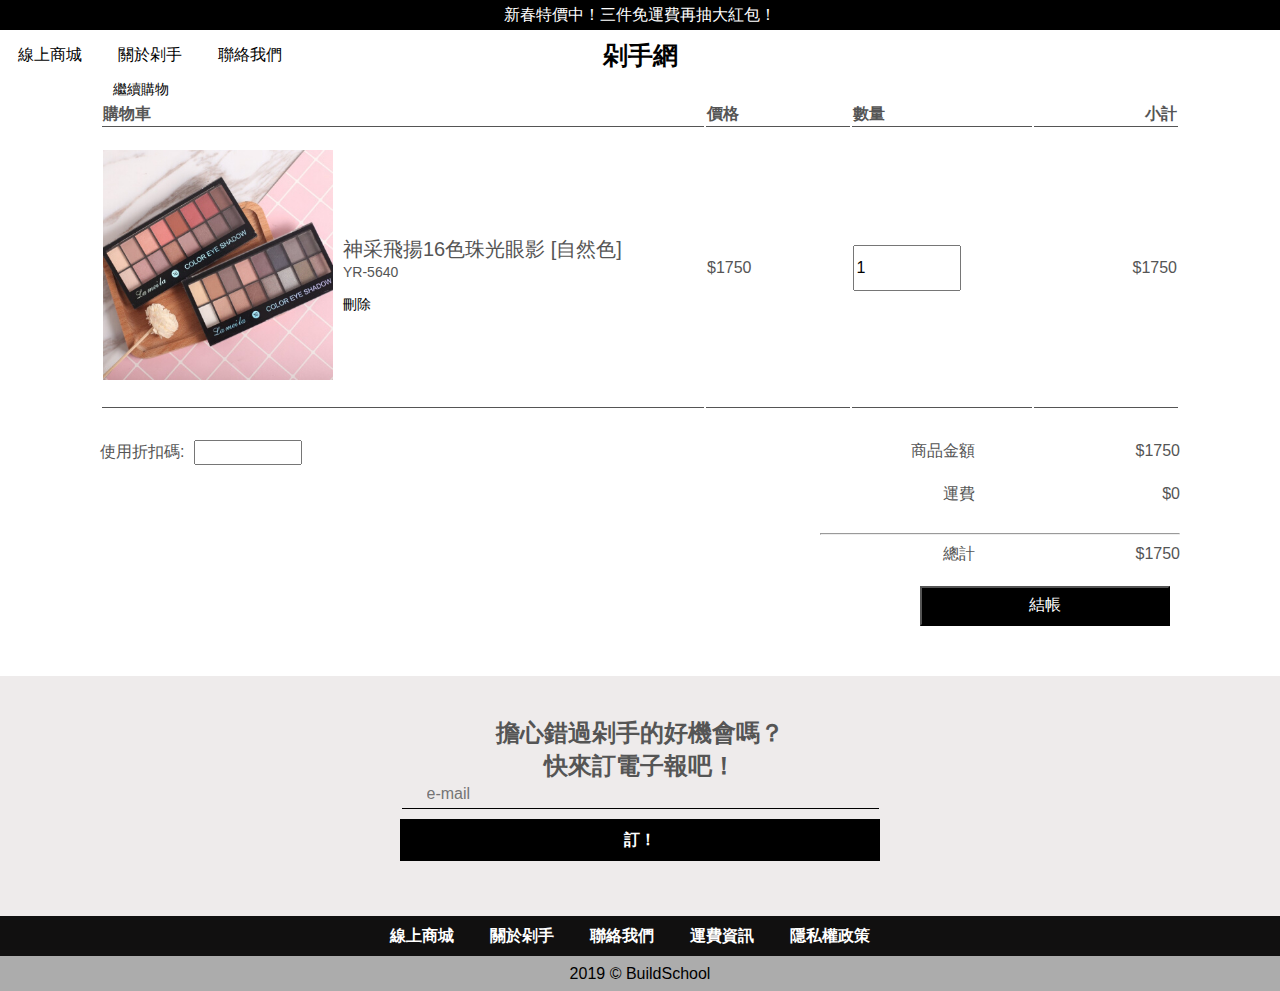
<file: cart.html>
<!DOCTYPE html>
<html lang="zh-Hant-TW">

<head>
    <meta charset="UTF-8">
    <meta name="viewport" content="width=device-width, initial-scale=1.0">
    <meta http-equiv="X-UA-Compatible" content="ie=edge">
    <title>購物車</title>
    <link rel="stylesheet" href="stylesheets/style.css">
    <link rel="stylesheet" href="https://use.fontawesome.com/releases/v5.7.2/css/all.css"
        integrity="sha384-fnmOCqbTlWIlj8LyTjo7mOUStjsKC4pOpQbqyi7RrhN7udi9RwhKkMHpvLbHG9Sr" crossorigin="anonymous">
</head>

<body>
    <header class="activity">
        <div class="container">
            新春特價中！三件免運費再抽大紅包！
        </div>
    </header>
    <nav class="mail-menu">
        <div class="about">
            <button>MENU<i class="fas fa-caret-down"></i></button>
            <ul>
                <li><a href="#">線上商城</a></li>
                <li><a href="#">關於剁手</a></li>
                <li><a href="#">聯絡我們</a></li>
            </ul>
        </div>
        <div class="title">
            <ul>
                <li>剁手網</li>
            </ul>
        </div>
        <div class="facebook">
            <ul>
                <li><a href="#"><i class="fab fa-facebook"></i></a></li>
                <li><a href="#"><i class="fab fa-instagram"></i></a></li>
                <li><a href="#"><i class="fas fa-globe-asia"></i></a></li>
                <li class="cart"><a href="#"><i class="fas fa-shopping-cart"></i></a></li>
            </ul>
        </div>
    </nav>
    <div class="keep">
        <div class="container">
            <ul>
                <li><a href="#"><i class="fas fa-angle-left"></i>繼續購物</a></li>
            </ul>
        </div>
    </div>
    <div class="eyeshadowitem">
        <div class="container">
            <table>
                <tr>
                    <th>購物車</th>
                    <th>價格</th>
                    <th>數量</th>
                    <th>小計</th>
                </tr>
                <tr>
                    <td>
                        <div class="eyeprice">
                            <div>
                                <a rel="#">
                                    <img src="/images/eyeshadow.jpg" />
                                </a>
                            </div>
                            <div>
                                <ul>
                                    <li>神采飛揚16色珠光眼影 [自然色]</li>
                                    <li>YR-5640</li>
                                    <li><a href="#">刪除</a></li>
                                </ul>
                            </div>
                        </div>
                    </td>
                    <td>$1750</td>
                    <td><input type="text" name="number" value="1" /></td>
                    <td class="totalprice">$1750</td>
                </tr>
            </table>
        </div>
    </div>
    <div class="checkout">
        <div class="container">
            <div class="code">
                使用折扣碼:<input type="text" name="discount" />
            </div>
            <div class="discount">
                <ul>
                    <li>商品金額</li>
                    <li>$1750</li>
                </ul>
                <ul>
                    <li>運費</li>
                    <li>$0</li>
                </ul>
                <hr />
                <ul>
                    <li>總計</li>
                    <li>$1750</li>
                </ul>
                <button>結帳</button>
            </div>
        </div>
    </div>
    <div class="news">
        <div class="container">
            <div class="newspaper">
                擔心錯過剁手的好機會嗎？<br />
                快來訂電子報吧！
            </div>
            <form action="#" class="sub">
                <div class="e-mail">
                    <i class="fas fa-envelope"></i><input type="text" name="e-mail" placeholder="e-mail" />
                </div>
                <div class="submit">
                    <input type="submit" value="訂！" />
                </div>
            </form>
        </div>
    </div>
    <footer class="page-footer">
        <div class="contact">
            <ul>
                <li><a href="#">線上商城</a></li>
                <li><a href="#">關於剁手</a></li>
                <li><a href="#">聯絡我們</a></li>
                <li><a href="#">運費資訊</a></li>
                <li><a href="#">隱私權政策</a></li>
            </ul>
        </div>
        </div>
        <div class="BuildSchool">
            2019 &copy; BuildSchool
        </div>
    </footer>


    <script src="https://code.jquery.com/jquery-3.3.1.min.js"
        integrity="sha256-FgpCb/KJQlLNfOu91ta32o/NMZxltwRo8QtmkMRdAu8=" crossorigin="anonymous"></script>
    <script>
        $(function () {
            if ($(".about button").is(":visible")) {
                $(".about ul").hide();
                $(".about button").on("click", function () {
                    $(".about ul").toggle();
                    $(".about button i").toggleClass("fa-caret-down").toggleClass("fa-caret-up");
                });
            }
        });
    </script>
</body>

</html>
</file>
<file: stylesheets/style.css>
@charset "UTF-8";
/*! normalize.css v8.0.1 | MIT License | github.com/necolas/normalize.css */
/* Document
   ========================================================================== */
/**
 * 1. Correct the line height in all browsers.
 * 2. Prevent adjustments of font size after orientation changes in iOS.
 */
html {
  line-height: 1.15;
  /* 1 */
  -webkit-text-size-adjust: 100%;
  /* 2 */
}

/* Sections
   ========================================================================== */
/**
 * Remove the margin in all browsers.
 */
body {
  margin: 0;
}

/**
 * Render the `main` element consistently in IE.
 */
main {
  display: block;
}

/**
 * Correct the font size and margin on `h1` elements within `section` and
 * `article` contexts in Chrome, Firefox, and Safari.
 */
h1 {
  font-size: 2em;
  margin: 0.67em 0;
}

/* Grouping content
   ========================================================================== */
/**
 * 1. Add the correct box sizing in Firefox.
 * 2. Show the overflow in Edge and IE.
 */
hr {
  -webkit-box-sizing: content-box;
          box-sizing: content-box;
  /* 1 */
  height: 0;
  /* 1 */
  overflow: visible;
  /* 2 */
}

/**
 * 1. Correct the inheritance and scaling of font size in all browsers.
 * 2. Correct the odd `em` font sizing in all browsers.
 */
pre {
  font-family: monospace, monospace;
  /* 1 */
  font-size: 1em;
  /* 2 */
}

/* Text-level semantics
   ========================================================================== */
/**
 * Remove the gray background on active links in IE 10.
 */
a {
  background-color: transparent;
}

/**
 * 1. Remove the bottom border in Chrome 57-
 * 2. Add the correct text decoration in Chrome, Edge, IE, Opera, and Safari.
 */
abbr[title] {
  border-bottom: none;
  /* 1 */
  text-decoration: underline;
  /* 2 */
  -webkit-text-decoration: underline dotted;
          text-decoration: underline dotted;
  /* 2 */
}

/**
 * Add the correct font weight in Chrome, Edge, and Safari.
 */
b,
strong {
  font-weight: bolder;
}

/**
 * 1. Correct the inheritance and scaling of font size in all browsers.
 * 2. Correct the odd `em` font sizing in all browsers.
 */
code,
kbd,
samp {
  font-family: monospace, monospace;
  /* 1 */
  font-size: 1em;
  /* 2 */
}

/**
 * Add the correct font size in all browsers.
 */
small {
  font-size: 80%;
}

/**
 * Prevent `sub` and `sup` elements from affecting the line height in
 * all browsers.
 */
sub,
sup {
  font-size: 75%;
  line-height: 0;
  position: relative;
  vertical-align: baseline;
}

sub {
  bottom: -0.25em;
}

sup {
  top: -0.5em;
}

/* Embedded content
   ========================================================================== */
/**
 * Remove the border on images inside links in IE 10.
 */
img {
  border-style: none;
}

/* Forms
   ========================================================================== */
/**
 * 1. Change the font styles in all browsers.
 * 2. Remove the margin in Firefox and Safari.
 */
button,
input,
optgroup,
select,
textarea {
  font-family: inherit;
  /* 1 */
  font-size: 100%;
  /* 1 */
  line-height: 1.15;
  /* 1 */
  margin: 0;
  /* 2 */
}

/**
 * Show the overflow in IE.
 * 1. Show the overflow in Edge.
 */
button,
input {
  /* 1 */
  overflow: visible;
}

/**
 * Remove the inheritance of text transform in Edge, Firefox, and IE.
 * 1. Remove the inheritance of text transform in Firefox.
 */
button,
select {
  /* 1 */
  text-transform: none;
}

/**
 * Correct the inability to style clickable types in iOS and Safari.
 */
button,
[type="button"],
[type="reset"],
[type="submit"] {
  -webkit-appearance: button;
}

/**
 * Remove the inner border and padding in Firefox.
 */
button::-moz-focus-inner,
[type="button"]::-moz-focus-inner,
[type="reset"]::-moz-focus-inner,
[type="submit"]::-moz-focus-inner {
  border-style: none;
  padding: 0;
}

/**
 * Restore the focus styles unset by the previous rule.
 */
button:-moz-focusring,
[type="button"]:-moz-focusring,
[type="reset"]:-moz-focusring,
[type="submit"]:-moz-focusring {
  outline: 1px dotted ButtonText;
}

/**
 * Correct the padding in Firefox.
 */
fieldset {
  padding: 0.35em 0.75em 0.625em;
}

/**
 * 1. Correct the text wrapping in Edge and IE.
 * 2. Correct the color inheritance from `fieldset` elements in IE.
 * 3. Remove the padding so developers are not caught out when they zero out
 *    `fieldset` elements in all browsers.
 */
legend {
  -webkit-box-sizing: border-box;
          box-sizing: border-box;
  /* 1 */
  color: inherit;
  /* 2 */
  display: table;
  /* 1 */
  max-width: 100%;
  /* 1 */
  padding: 0;
  /* 3 */
  white-space: normal;
  /* 1 */
}

/**
 * Add the correct vertical alignment in Chrome, Firefox, and Opera.
 */
progress {
  vertical-align: baseline;
}

/**
 * Remove the default vertical scrollbar in IE 10+.
 */
textarea {
  overflow: auto;
}

/**
 * 1. Add the correct box sizing in IE 10.
 * 2. Remove the padding in IE 10.
 */
[type="checkbox"],
[type="radio"] {
  -webkit-box-sizing: border-box;
          box-sizing: border-box;
  /* 1 */
  padding: 0;
  /* 2 */
}

/**
 * Correct the cursor style of increment and decrement buttons in Chrome.
 */
[type="number"]::-webkit-inner-spin-button,
[type="number"]::-webkit-outer-spin-button {
  height: auto;
}

/**
 * 1. Correct the odd appearance in Chrome and Safari.
 * 2. Correct the outline style in Safari.
 */
[type="search"] {
  -webkit-appearance: textfield;
  /* 1 */
  outline-offset: -2px;
  /* 2 */
}

/**
 * Remove the inner padding in Chrome and Safari on macOS.
 */
[type="search"]::-webkit-search-decoration {
  -webkit-appearance: none;
}

/**
 * 1. Correct the inability to style clickable types in iOS and Safari.
 * 2. Change font properties to `inherit` in Safari.
 */
::-webkit-file-upload-button {
  -webkit-appearance: button;
  /* 1 */
  font: inherit;
  /* 2 */
}

/* Interactive
   ========================================================================== */
/*
 * Add the correct display in Edge, IE 10+, and Firefox.
 */
details {
  display: block;
}

/*
 * Add the correct display in all browsers.
 */
summary {
  display: list-item;
}

/* Misc
   ========================================================================== */
/**
 * Add the correct display in IE 10+.
 */
template {
  display: none;
}

/**
 * Add the correct display in IE 10.
 */
[hidden] {
  display: none;
}

.mail-menu ul, .hotter ul, .contact ul, .step ul, .data ul, .next ul, .keep ul, .discount ul {
  margin: 0;
  padding: 0;
  list-style: none;
}

html {
  font-size: 16px;
  font-family: sans-serif;
  line-height: 1.4;
  color: #555;
}

img {
  max-width: 100%;
}

a {
  color: #000;
  text-decoration: none;
}

a:hover {
  color: #1d8014;
  text-decoration: none;
}

.container {
  width: 1080px;
  margin: 0 auto;
}

.activity {
  background: #000;
  height: 30px;
  color: #fff;
  text-align: center;
  line-height: 30px;
}

.mail-menu {
  display: -webkit-box;
  display: -ms-flexbox;
  display: flex;
  line-height: 50px;
  color: #000;
}

.about {
  -webkit-box-flex: 0;
      -ms-flex: 0 0 300px;
          flex: 0 0 300px;
}

.about ul {
  display: -webkit-box;
  display: -ms-flexbox;
  display: flex;
}

.about li {
  -webkit-box-flex: 1;
      -ms-flex: 1;
          flex: 1;
  text-align: center;
}

.about a {
  display: block;
  /* 整個填滿 */
  color: #000;
}

.about a:hover {
  background: #97d9ff;
  text-decoration: none;
}

.about button {
  display: none;
}

.title {
  font-size: 25px;
  font-weight: bold;
  -webkit-box-flex: 1;
      -ms-flex: 1 0 auto;
          flex: 1 0 auto;
}

.title li {
  text-align: center;
}

.facebook {
  -webkit-box-flex: 0;
      -ms-flex: 0 0 300px;
          flex: 0 0 300px;
}

.facebook li {
  text-align: center;
  margin: 0 10px;
}

.facebook ul {
  display: -webkit-box;
  display: -ms-flexbox;
  display: flex;
  -webkit-box-pack: center;
      -ms-flex-pack: center;
          justify-content: center;
}

.shop i {
  padding: 0 20px;
}

.index-image {
  height: 400px;
  background: url(/images/Home.jpg) center center no-repeat;
  background-size: cover;
}

.index-image .container {
  position: relative;
  height: 100%;
}

.index-image h1 {
  font-size: 50px;
  color: #fff;
  position: absolute;
  top: 0.5em;
}

.hotter h2 {
  font-size: 40px;
  font-weight: bold;
  text-align: center;
  margin: 20px 0;
}

.hotter ul {
  text-align: center;
  display: -webkit-box;
  display: -ms-flexbox;
  display: flex;
  -ms-flex-wrap: wrap;
      flex-wrap: wrap;
}

.hotter li {
  -webkit-box-flex: 0;
      -ms-flex: 0 0 260px;
          flex: 0 0 260px;
}

.hotter p {
  font-size: 14px;
}

.featured-item {
  background: #28292bb4;
  text-align: center;
  color: #fff;
}

.featured-item .container {
  height: 280px;
}

.featured-item h1 {
  position: relative;
  top: 30px;
}

.featured-item .words {
  position: relative;
  top: 30px;
  -ms-flex-wrap: wrap;
      flex-wrap: wrap;
}

.news {
  background: #eeebeb;
  height: 200px;
  text-align: center;
  padding-top: 40px;
  display: -webkit-box;
  display: -ms-flexbox;
  display: flex;
  -webkit-box-orient: vertical;
  -webkit-box-direction: normal;
      -ms-flex-direction: column;
          flex-direction: column;
}

.newspaper {
  font-size: 24px;
  font-weight: bold;
}

.e-mail {
  position: relative;
}

.e-mail input {
  background: #eeebeb;
  border: none;
  width: 450px;
  border-bottom: #000 1px solid;
  padding-left: 25px;
  padding-bottom: 5px;
}

.e-mail i {
  position: absolute;
  top: 3px;
}

.submit {
  padding-top: 10px;
}

.submit input {
  line-height: 40px;
  border: none;
  background: #000;
  color: #fff;
  font-weight: bold;
  width: 480px;
}

.contact {
  background: #111010;
}

.contact ul {
  margin: 0 auto;
  display: -webkit-box;
  display: -ms-flexbox;
  display: flex;
  -webkit-box-pack: center;
      -ms-flex-pack: center;
          justify-content: center;
}

.contact a {
  font-weight: bold;
  color: #fff;
  line-height: 40px;
}

.contact li {
  -webkit-box-flex: 0;
      -ms-flex: 0 0 100px;
          flex: 0 0 100px;
}

.BuildSchool {
  background: #acacac;
  color: #000;
  height: 35px;
  line-height: 35px;
  text-align: center;
}

/* 第二章-眼影部分  */
/* step */
.step ul {
  display: -webkit-box;
  display: -ms-flexbox;
  display: flex;
  -webkit-box-pack: start;
      -ms-flex-pack: start;
          justify-content: flex-start;
  padding-top: 10px;
}

.step i {
  margin: 0 5px;
  font-size: 12px;
}

/* 商品資訊 */
.infor .container {
  padding: 40px 0;
  display: -webkit-box;
  display: -ms-flexbox;
  display: flex;
}

.item-img {
  -webkit-box-flex: 1;
      -ms-flex-positive: 1;
          flex-grow: 1;
}

.item-img img {
  width: 90%;
  padding-left: 5%;
}

.data {
  -webkit-box-flex: 0;
      -ms-flex: 0 0 380px;
          flex: 0 0 380px;
  padding-left: 40px;
}

.data h3 {
  margin-top: 0;
}

.data select {
  width: 380px;
  height: 40px;
}

.data .quit {
  width: 80px;
  height: 30px;
}

.data .cart {
  width: 380px;
  height: 50px;
  background: #000;
  color: #fff;
}

.recommend h3 {
  padding-top: 5px;
}

.recommend p {
  display: inline-block;
  position: relative;
  bottom: 50px;
  left: 10px;
}

/* 上一個 下一個 */
.next ul {
  clear: both;
  display: -webkit-box;
  display: -ms-flexbox;
  display: flex;
  -webkit-box-pack: center;
      -ms-flex-pack: center;
          justify-content: center;
}

.next li {
  font-size: 14px;
}

.next a {
  padding: 0 10px;
}

.next i {
  padding: 0 10px;
}

/* 購物車 */
/* 繼續購物 */
.keep ul {
  font-size: 14px;
}

.keep ul i {
  margin-right: 8px;
}

.keep ul li {
  padding: 0 5px;
}

/* 購物內容 */
.eyeshadowitem th {
  width: 280px;
  text-align: left;
  border-bottom: #555 1px solid;
}

.eyeshadowitem th:last-child {
  text-align: right;
}

.eyeshadowitem input {
  width: 100px;
  height: 40px;
}

.eyeshadowitem td {
  border-bottom: #555 1px solid;
}

.eyeprice {
  display: -webkit-box;
  display: -ms-flexbox;
  display: flex;
  -webkit-box-orient: horizontal;
  -webkit-box-direction: normal;
      -ms-flex-direction: row;
          flex-direction: row;
  width: 600px;
  margin: 20px 0;
}

.eyeprice img {
  width: 230px;
}

.eyeprice ul {
  list-style: none;
  padding: 10px;
  position: relative;
  top: 25%;
}

.eyeprice li {
  font-size: 20px;
}

.eyeprice li:nth-child(2) {
  font-size: 14px;
}

.eyeprice li:nth-child(3) {
  font-size: 14px;
  margin-top: 12px;
}

.use {
  display: -webkit-box;
  display: -ms-flexbox;
  display: flex;
  margin: 10px 0;
}

.use ul {
  padding-left: 20px;
  list-style: none;
}

.use ul li:first-child {
  font-size: 18px;
  font-weight: bold;
}

.use ul li:last-child {
  padding-top: 10px;
}

.use li {
  font-size: 12px;
}

.totalprice {
  text-align: right;
}

.checkout .container {
  display: -webkit-box;
  display: -ms-flexbox;
  display: flex;
  margin-top: 30px;
}

.code {
  -webkit-box-flex: 0;
      -ms-flex: 0 0 720px;
          flex: 0 0 720px;
}

.code input {
  width: 100px;
  margin-left: 10px;
}

.discount {
  -webkit-box-flex: 1;
      -ms-flex: 1;
          flex: 1;
}

.discount ul {
  display: -webkit-box;
  display: -ms-flexbox;
  display: flex;
}

.discount ul li:first-child {
  padding-right: 50px;
}

.discount li {
  -webkit-box-flex: 1;
      -ms-flex: 1;
          flex: 1;
  padding-bottom: 20px;
  text-align: right;
}

.discount button {
  width: 250px;
  height: 40px;
  background: #000;
  color: #fff;
  margin-bottom: 50px;
  margin-left: 100px;
}

/* 互動式網頁 */
@media screen and (max-width: 1140px) {
  .container {
    width: 820px;
  }
  .code {
    -webkit-box-flex: 0;
        -ms-flex: 0 0 440px;
            flex: 0 0 440px;
  }
}

@media screen and (max-width: 880px) {
  .container {
    width: 740px;
  }
  .hotter li {
    -webkit-box-flex: 0;
        -ms-flex: 0 0 360px;
            flex: 0 0 360px;
  }
  .data {
    -webkit-box-flex: 0;
        -ms-flex: 0 0 350px;
            flex: 0 0 350px;
  }
  .data select {
    width: 300px;
  }
  .data .cart {
    width: 300px;
  }
  .eyeprice {
    width: 500px;
  }
  .eyeprice img {
    width: 190px;
  }
  .code {
    -webkit-box-flex: 0;
        -ms-flex: 0 0 380px;
            flex: 0 0 380px;
  }
}

@media screen and (max-width: 767px) {
  .container {
    width: 90%;
  }
  .hotter li {
    -webkit-box-flex: 0;
        -ms-flex: 0 0 300px;
            flex: 0 0 300px;
  }
  .checkout .container {
    -webkit-box-orient: vertical;
    -webkit-box-direction: normal;
        -ms-flex-direction: column;
            flex-direction: column;
    text-align: center;
  }
  .checkout .code {
    -webkit-box-flex: 0;
        -ms-flex: 0;
            flex: 0;
  }
  .discount {
    width: 350px;
  }
  .discount ul {
    margin: 0;
  }
  .discount li {
    -webkit-box-flex: 0;
        -ms-flex: 0 0 120px;
            flex: 0 0 120px;
  }
  .eyeprice {
    width: 350px;
    -webkit-box-orient: vertical;
    -webkit-box-direction: normal;
        -ms-flex-direction: column;
            flex-direction: column;
  }
  .eyeprice img {
    margin-left: 15%;
  }
  .eyeprice ul {
    margin: 0;
  }
  .discount {
    margin: 0 auto;
    margin-top: 20px;
  }
  .discount button {
    margin: 0 auto;
    margin-bottom: 20px;
  }
}

@media screen and (max-width: 640px) {
  .mail-menu {
    position: relative;
  }
  .mail-menu .container {
    width: 100%;
  }
  .about {
    -webkit-box-flex: 0;
        -ms-flex: 0 0 250px;
            flex: 0 0 250px;
  }
  .about ul {
    -webkit-box-orient: vertical;
    -webkit-box-direction: normal;
        -ms-flex-direction: column;
            flex-direction: column;
    position: absolute;
    width: 100%;
    background: rgba(255, 255, 255, 0.7);
    z-index: 5;
  }
  .about button {
    display: block;
    background: #fff;
    border: none;
    width: 80%;
    height: 40px;
    margin: 0;
    margin-top: 7px;
  }
  .about button i {
    margin-left: 5px;
  }
  .title {
    -webkit-box-flex: 0;
        -ms-flex: 0 0 80px;
            flex: 0 0 80px;
  }
  .hotter li {
    -webkit-box-flex: 0;
        -ms-flex: 0 0 230px;
            flex: 0 0 230px;
    margin: 0 15px;
  }
  .data {
    -webkit-box-flex: 0;
        -ms-flex: 0 0 250px;
            flex: 0 0 250px;
  }
  .data select {
    width: 250px;
  }
  .data .cart {
    width: 250px;
  }
}

@media screen and (max-width: 580px) {
  .index-image h1 {
    font-size: 40px;
  }
  .about {
    -webkit-box-flex: 0;
        -ms-flex: 0 0 210px;
            flex: 0 0 210px;
  }
  .hotter li {
    -webkit-box-flex: 0;
        -ms-flex: 0 0 200px;
            flex: 0 0 200px;
  }
  .featured-item .container {
    height: 320px;
  }
  .data {
    -webkit-box-flex: 0;
        -ms-flex: 0 0 200px;
            flex: 0 0 200px;
  }
  .data select {
    width: 200px;
  }
  .data .cart {
    width: 200px;
  }
  .recommend ul {
    -webkit-box-orient: vertical;
    -webkit-box-direction: normal;
        -ms-flex-direction: column;
            flex-direction: column;
  }
  .recommend p {
    margin: 0;
    bottom: 5px;
    left: 1px;
  }
  .eyeprice {
    width: 250px;
  }
  .eyeprice img {
    width: 100px;
  }
  .eyeprice li:first-child {
    font-size: 16px;
  }
  .eyeshadowitem input {
    width: 60px;
  }
  .eyeshadowitem th {
    width: 70px;
  }
}

@media screen and (max-width: 460px) {
  .about {
    -webkit-box-flex: 0;
        -ms-flex: 0 0 150px;
            flex: 0 0 150px;
  }
  .title {
    -webkit-box-flex: 1;
        -ms-flex: 1;
            flex: 1;
  }
  .facebook {
    -webkit-box-flex: 0;
        -ms-flex: 0 0 200px;
            flex: 0 0 200px;
  }
  .hotter li {
    -webkit-box-flex: 0;
        -ms-flex: 0 0 350px;
            flex: 0 0 350px;
  }
  .featured-item {
    height: 400px;
  }
  .e-mail {
    margin-top: 10px;
  }
  .e-mail input {
    width: 200px;
  }
  .submit input {
    width: 225px;
  }
  .contact ul {
    -webkit-box-orient: vertical;
    -webkit-box-direction: normal;
        -ms-flex-direction: column;
            flex-direction: column;
    text-align: center;
  }
  .contact li {
    -webkit-box-flex: 0;
        -ms-flex: 0;
            flex: 0;
  }
  .infor .container {
    -webkit-box-orient: vertical;
    -webkit-box-direction: normal;
        -ms-flex-direction: column;
            flex-direction: column;
  }
  .data {
    padding: 0;
    text-align: center;
  }
  .next li {
    padding: 0;
  }
  .eyeprice {
    width: 200px;
  }
}

@media screen and (max-width: 380px) {
  .mail-menu {
    -webkit-box-orient: vertical;
    -webkit-box-direction: normal;
        -ms-flex-direction: column;
            flex-direction: column;
  }
  .about {
    width: 460px;
    -webkit-box-flex: 0;
        -ms-flex: 0 0 70px;
            flex: 0 0 70px;
  }
  .facebook {
    -webkit-box-flex: 0;
        -ms-flex: 0 0 75px;
            flex: 0 0 75px;
  }
  .hotter li {
    -webkit-box-flex: 0;
        -ms-flex: 0 0 300px;
            flex: 0 0 300px;
  }
  .eyeprice {
    width: 100px;
  }
  .eyeprice li:first-child {
    font-size: 14px;
  }
  .eyeprice img {
    margin: 0;
  }
}
/*# sourceMappingURL=style.css.map */
</file>
